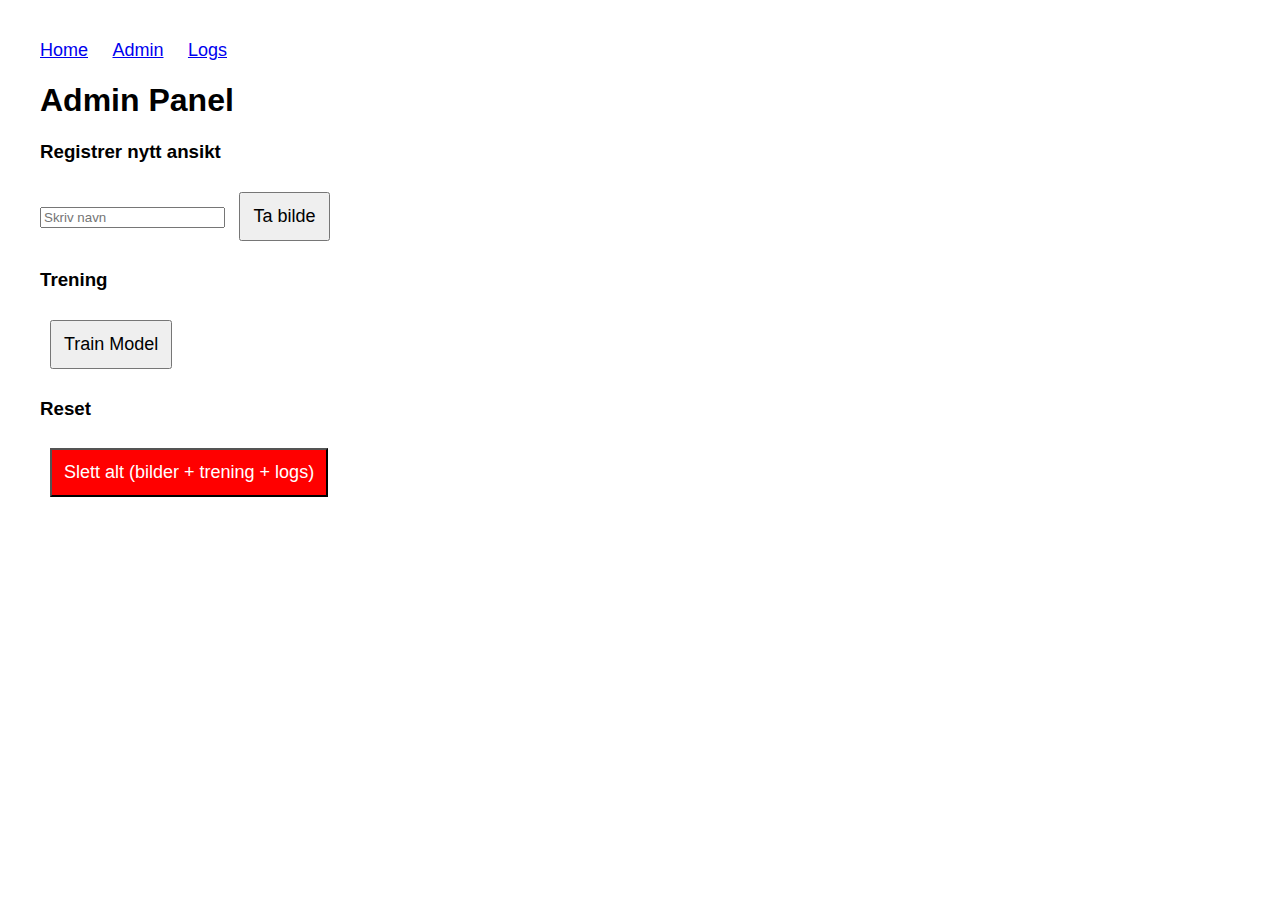
<file: templates/admin.html>
<!DOCTYPE html>
<html>
<head>
    <title>Admin Panel</title>
    <style>
        body { font-family: Arial; margin: 40px; }
        button { padding: 12px; margin: 10px; font-size: 18px; }
        nav a { margin-right: 20px; font-size: 18px; }
    </style>
</head>
<body>

<nav>
    <a href="/">Home</a>
    <a href="/admin">Admin</a>
    <a href="/logs">Logs</a>
</nav>

<h1>Admin Panel</h1>

<h3>Registrer nytt ansikt</h3>
<input type="text" id="name" placeholder="Skriv navn">
<button onclick="capture()">Ta bilde</button>

<h3>Trening</h3>
<button onclick="train()">Train Model</button>

<h3>Reset</h3>
<button style="background:red;color:white;" onclick="resetAll()">Slett alt (bilder + trening + logs)</button>

<script>
function capture() {
    let name = document.getElementById("name").value;

    fetch("/capture", {
        method: "POST",
        headers: { "Content-Type": "application/x-www-form-urlencoded" },
        body: "name=" + name
    })
    .then(res => res.json())
    .then(data => alert(JSON.stringify(data)));
}

function train() {
    fetch("/train", { method: "POST" })
    .then(res => res.json())
    .then(data => alert("Model trained!"));
}

function resetAll() {
    if (!confirm("Er du sikker? Alt blir slettet?")) return;

    fetch("/delete_all", { method: "POST" })
    .then(res => res.json())
    .then(data => alert(data.message));
}
</script>

</body>
</html>
</file>
